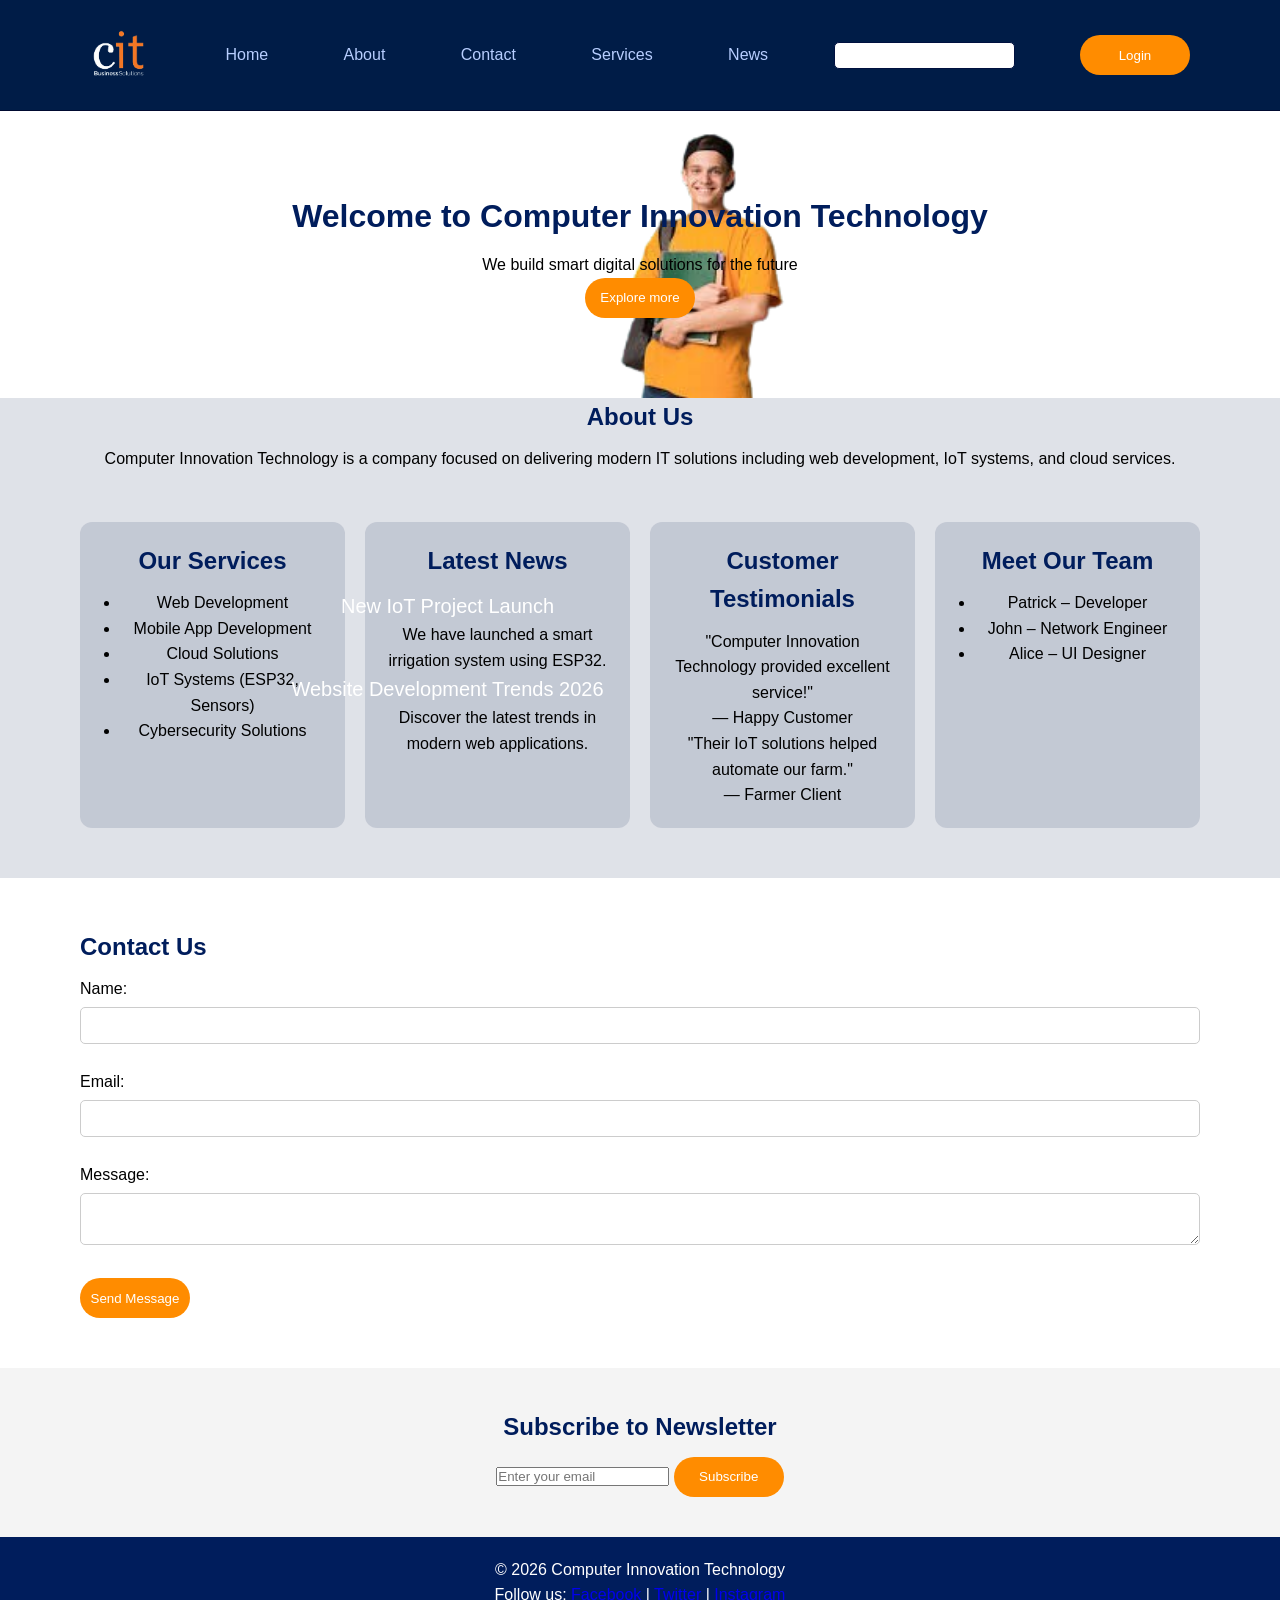
<file: index.html>
<!DOCTYPE html>
<html lang="en">
<head>
    <meta charset="UTF-8">
    <meta name="viewport" content="width=device-width, initial-scale=1.0">
    <title>Computer Innovation Technology</title>
    <link rel="stylesheet" href="home.css">
</head>

<body>

    <div class="navs">
        <img src="logo_1.png" alt="Logo" class="logo">
        <!-- <h3>Computer Innovation Technology</h3> -->
        <a href="home.html">Home</a>
        <a href="about.html">About</a>
        <a href="contact.html">Contact</a>
        <a href="services.html">Services</a>
        <a href="news.html">News</a>
        <input type="text" class="search" placeholder="Search...">
        <a href="login.html"><button>Login</button></a>
        
    </div>

    <!-- Hero Section -->
    <div class="hero">
        <h1>Welcome to Computer Innovation Technology</h1>
        <p>We build smart digital solutions for the future</p>
        <button>Explore more</button>
    </div>


    <div class="about">
        <h2>About Us</h2>
        <p>
            Computer Innovation Technology is a company focused on delivering
            modern IT solutions including web development, IoT systems, and cloud services.
        </p>
        <div class="contents">
        <div class="services">
            <h2>Our Services</h2>
            <ul>
                <li>Web Development</li>
                <li>Mobile App Development</li>
                <li>Cloud Solutions</li>
                <li>IoT Systems (ESP32, Sensors)</li>
                <li>Cybersecurity Solutions</li>
            </ul>
        </div>

        <div class="news">
            <h2>Latest News</h2>
            <article>
                <h3>New IoT Project Launch</h3>
                <p>We have launched a smart irrigation system using ESP32.</p>
            </article>

            <article>
                <h3>Website Development Trends 2026</h3>
                <p>Discover the latest trends in modern web applications.</p>
            </article>
        </div>

        <!-- Testimonials -->
        <div class="testimonials">
            <h2>Customer Testimonials</h2>
            <blockquote>
                "Computer Innovation Technology provided excellent service!"
                <br>— Happy Customer
            </blockquote>

            <blockquote>
                "Their IoT solutions helped automate our farm."
                <br>— Farmer Client
            </blockquote>
        </div>

        <div class="team">
            <h2>Meet Our Team</h2>
            <ul>
                <li>Patrick – Developer</li>
                <li>John – Network Engineer</li>
                <li>Alice – UI Designer</li>
            </ul>
        </div>
    </div>

    </div>

   

    <div class="contact">
        <h2>Contact Us</h2>
        <form>
            <label>Name:</label><br>
            <input type="text" name="name"><br><br>

            <label>Email:</label><br>
            <input type="email" name="email"><br><br>

            <label>Message:</label><br>
            <textarea name="message"></textarea><br><br>

            <button type="submit">Send Message</button>
        </form>
    </div>

    <!-- Newsletter -->
    <div class="newsletter">
        <h2>Subscribe to Newsletter</h2>
        <input type="email" placeholder="Enter your email">
        <button>Subscribe</button>
    </div>

    <!-- Footer -->
    <footer>
        <p>&copy; 2026 Computer Innovation Technology</p>
        <p>
            Follow us:
            <a href="#">Facebook</a> |
            <a href="#">Twitter</a> |
            <a href="#">Instagram</a>
        </p>
    </footer>

</body>
</html>
</file>
<file: home.css>
*{
    margin: 0;
    padding: 0;
    box-sizing: border-box;
}


body{
    font-family: 'Poppins', sans-serif;
    background: #ffffff;
    line-height: 1.6;
}

.navs{
    background: #001c47;
    display: flex;
    align-items: center;
    justify-content: space-between;
    padding: 15px 80px;
    border-bottom: 1px solid #000a30;
}
.search{

    padding: 5px;
    border: 1px solid #00103f;
    border-radius: 5px;
    outline: none;
}
.search::placeholder{
    color: #ffffff;
    /* background-color: white; */
}
.logo{
    width: 80px;

}
.navs a{
    text-decoration: none;
    color: #b7ceff;
    margin: 0 10px;
    font-weight: 500;
    transition: 0.3s;
}
h3{
    color: #ffffff;
    font-size: 20px;
    font-family: 'Poppins', sans-serif;
    font-weight: 500;
    margin-left: -100px;
}
.about{
    background: #011a4720;
    align-items: center;
    justify-content: center;
    text-align: center;
    /* width: 50%; */
}
.navs a:hover{
    background: #ff8502ea;
    color: #fff;
    width: 70px;
    text-align: center;
    border-radius: 50px;
    transition: 0.3s;
}


h1{
    color: #001d5c;
    font-size: 32px;
    margin-bottom: 10px;
}

h2{
    color: #001d5c;
    margin-bottom: 10px;
}

button{
    width: 110px;
    height: 40px;
    background: #ff8c00;
    border: none;
    color: #fff;
    border-radius: 50px;
    cursor: pointer;
    transition: 0.3s;
}

button:hover{
    background: #0384f4;
}


.hero{
    text-align: center;
    background: url(images-removebg-preview.png) no-repeat center;
    background-size: contain;
    padding: 80px 20px;
}

.contents{
    display: flex;
    gap: 20px;
    padding: 50px 80px;
    flex-wrap: wrap;
}

.services,
.news,
.testimonials,
.team{
    background: #011a4720;
    border-radius: 12px;
    padding: 20px;
    flex: 1 1 220px;
    min-height: 200px;
    transition: 0.3s;
}

.services:hover,
.news:hover,
.testimonials:hover,
.team:hover{
    transform: translateY(-5px);
}

ul{
    padding-left: 20px;
}

.contact{
    padding: 50px 80px;
}

.contact input,
.contact textarea{
    width: 100%;
    padding: 10px;
    margin-top: 5px;
    border-radius: 5px;
    border: 1px solid #ccc;
}


.newsletter{
    text-align: center;
    padding: 40px;
    background: #f4f4f4;
}

footer{
    text-align: center;
    padding: 20px;
    background: #001d5c;
    color: white;
}

@media (max-width: 768px){
    .navs{
        flex-direction: column;
        padding: 20px;
    }

    .contents{
        flex-direction: column;
        padding: 20px;
    }

    .hero{
        padding: 40px 20px;
    }
}
</file>
